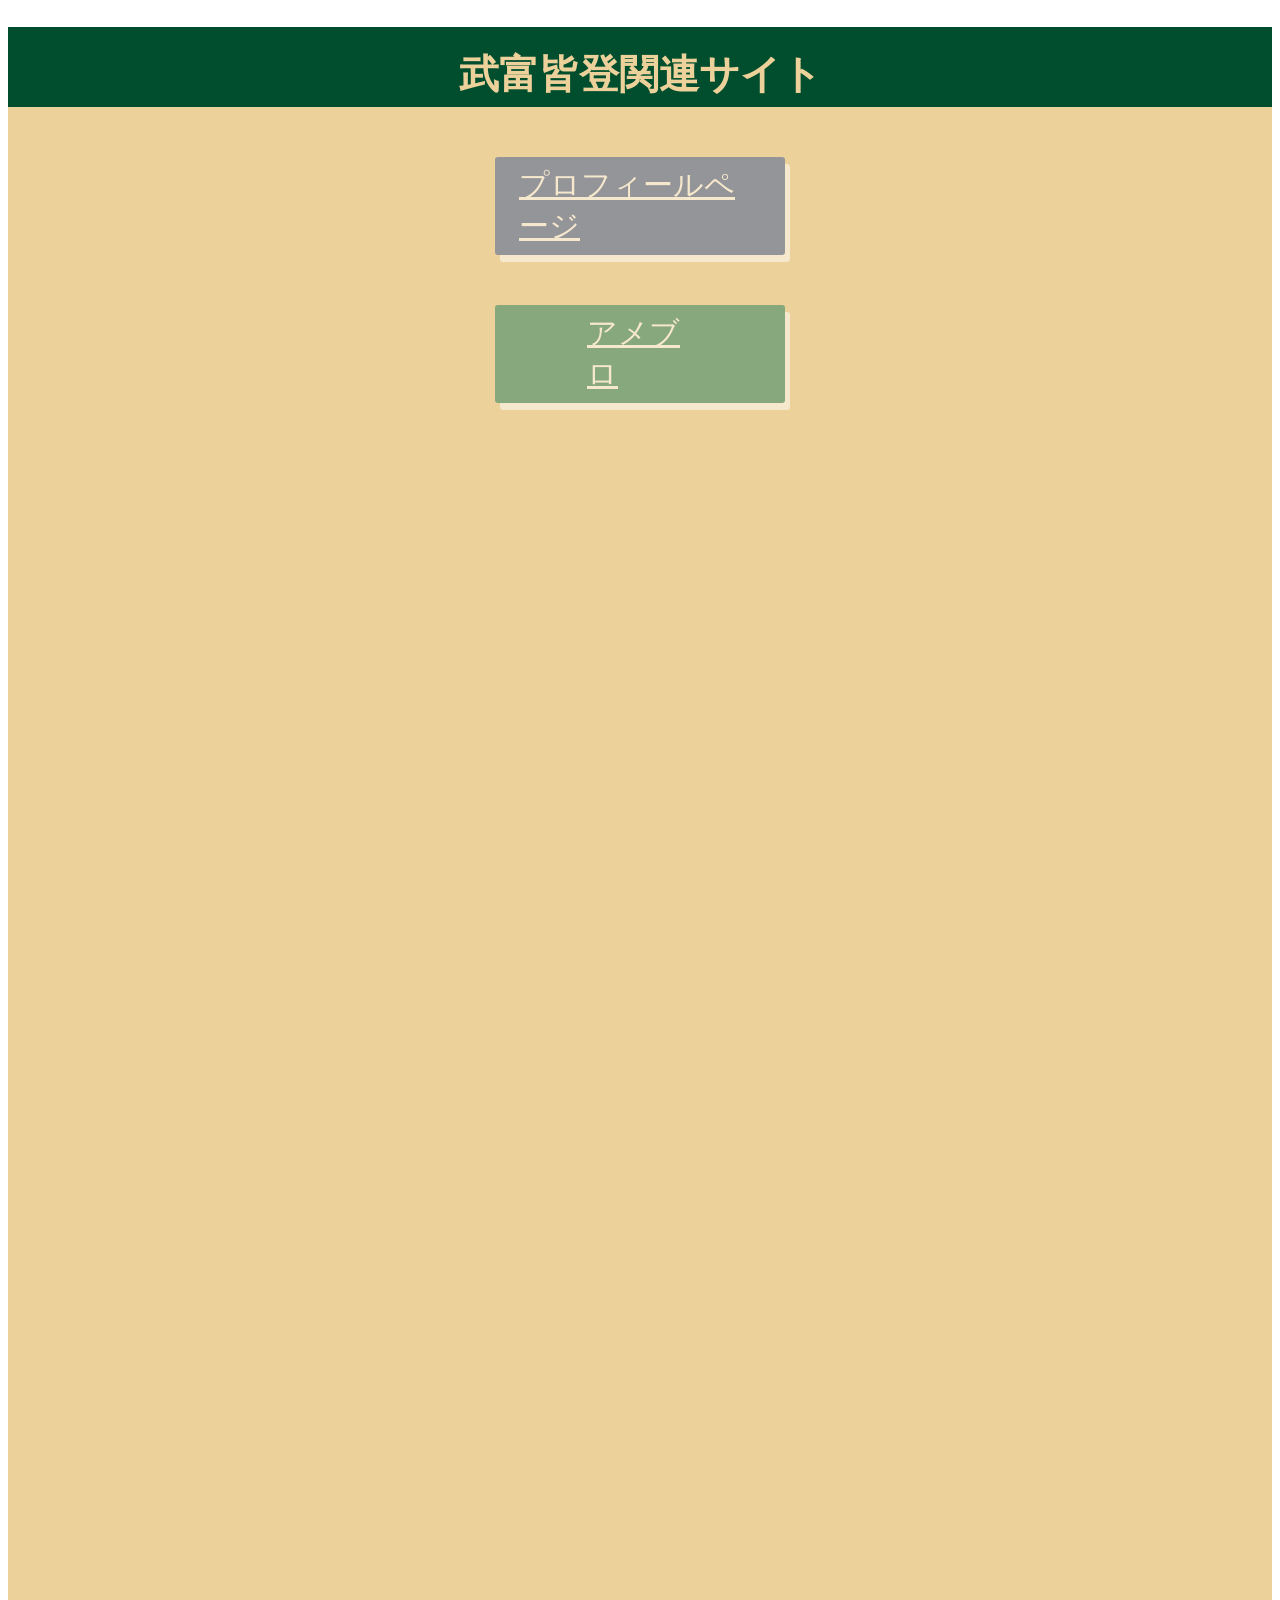
<file: index.html>
<!DOCTYPE html>
<html>
  <head>
    <meta charset="utf-8">
    <title>URLコネクト</title>
    <link rel="stylesheet" href ="styleconnecter.css">
  </head>
  <body>
    <header>
      <h1>武富皆登関連サイト</h1>
    </header>
    <div class="main">
	    <div class="btnguys">
              <div class="probtn">
                <a href="http://kaito-takedomi.com/" class="btn pro">プロフィールページ</a>
              </div>
              <div class ="brobtn">
                <a href="https://ameblo.jp/shururinguan/" class="btn bro">アメブロ</a>
              </div>
            </div>

    </div>
  </body>
</html>
</file>
<file: styleconnecter.css>
header{
  background-color:#004e2d;
  height:80px;
}
h1{
  color:#edd19a;
  font-size:40px;
  text-align:center;
  padding-top:20px;
}
.main{
  background-color:#edd19a;
  height:1500px;
}
.btnguys{
  width:290px;
  margin:0 auto;
}

.btn{
  display:inline-block;
  color:white;
  border-radius:3px;
  padding:8px 24px;
  opacity:0.5;
  font-size: 30px;
  margin-top:50px;
  box-shadow: 5px 7px;


}
.pro{
  background-color:#3e5a99;



}
.bro{
  background-color:#237e61;
  padding:8px 92px;
}

.btn:hover{
  box-shadow: 10px 14px;
  opacity:0.8;
}

.btn:active{
  box-shadow:none;
  position:relative;
  top:10px;
  left:14px;
}
</file>
